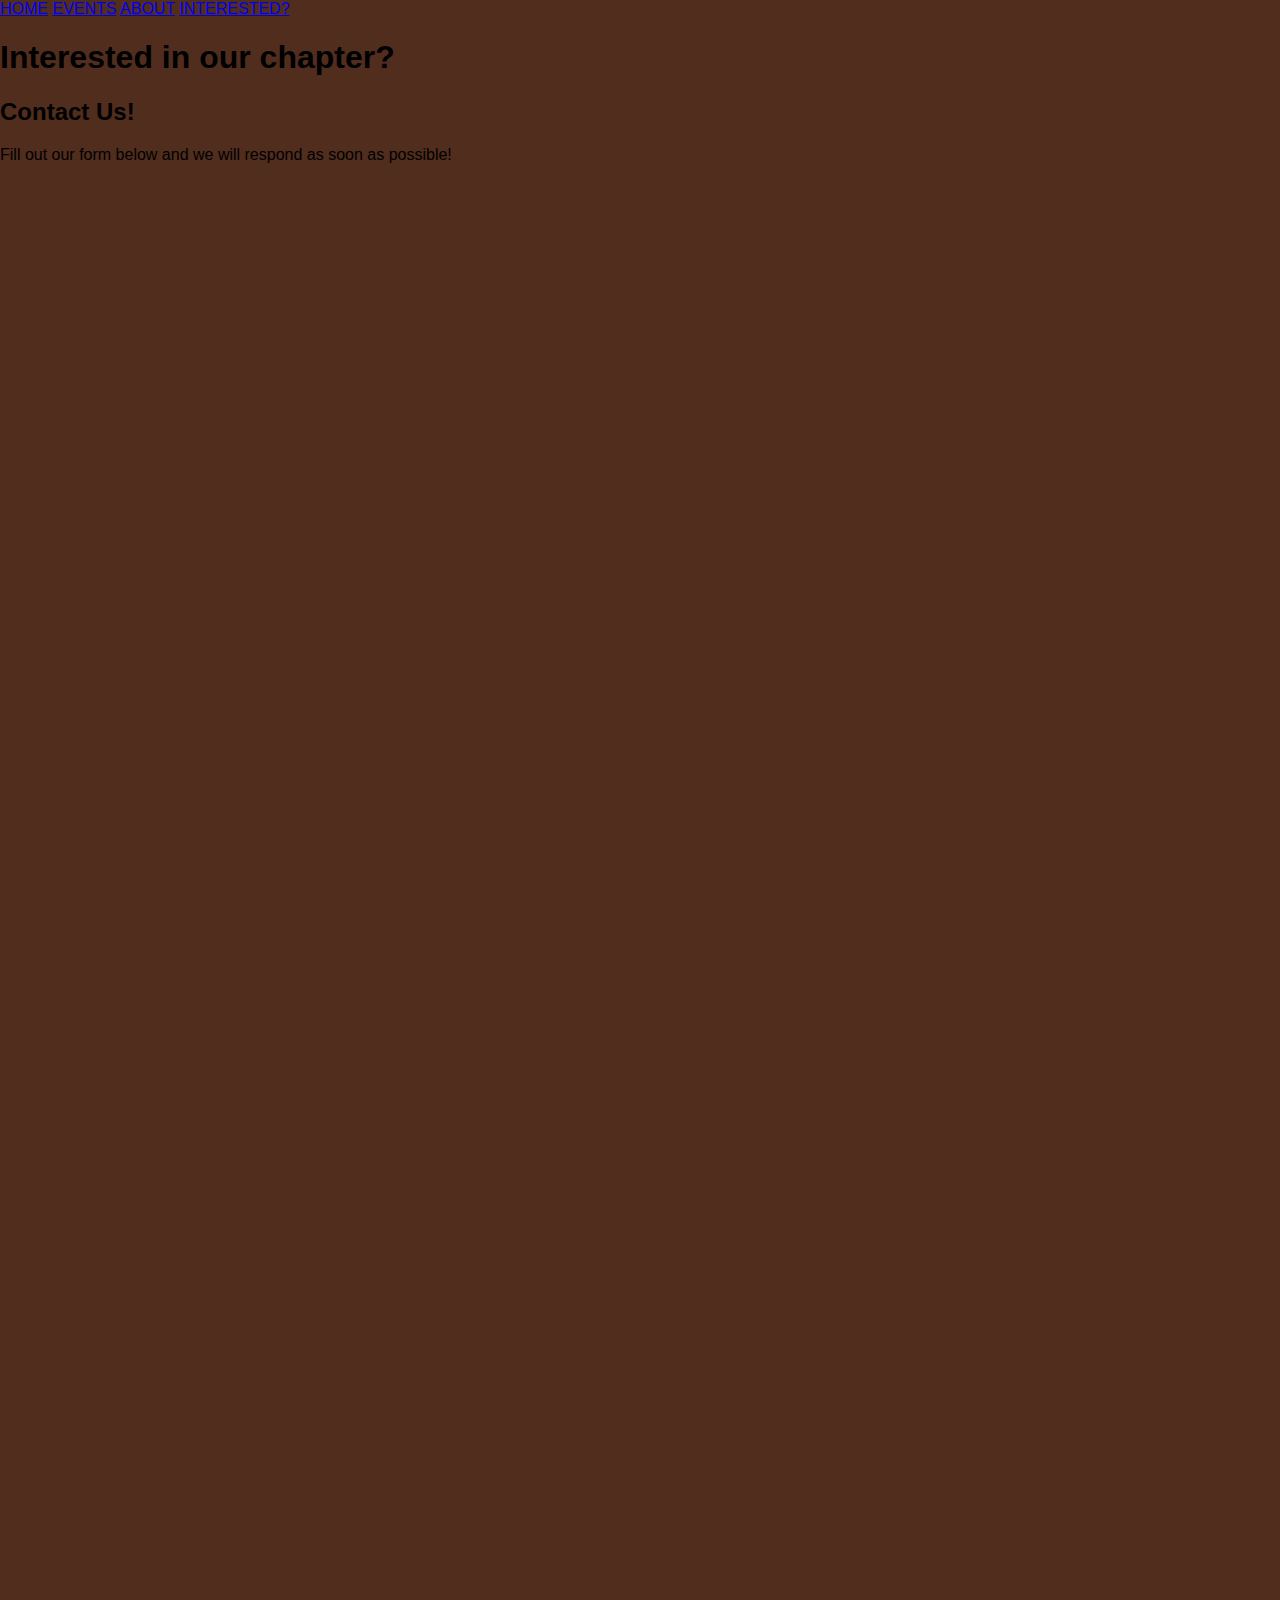
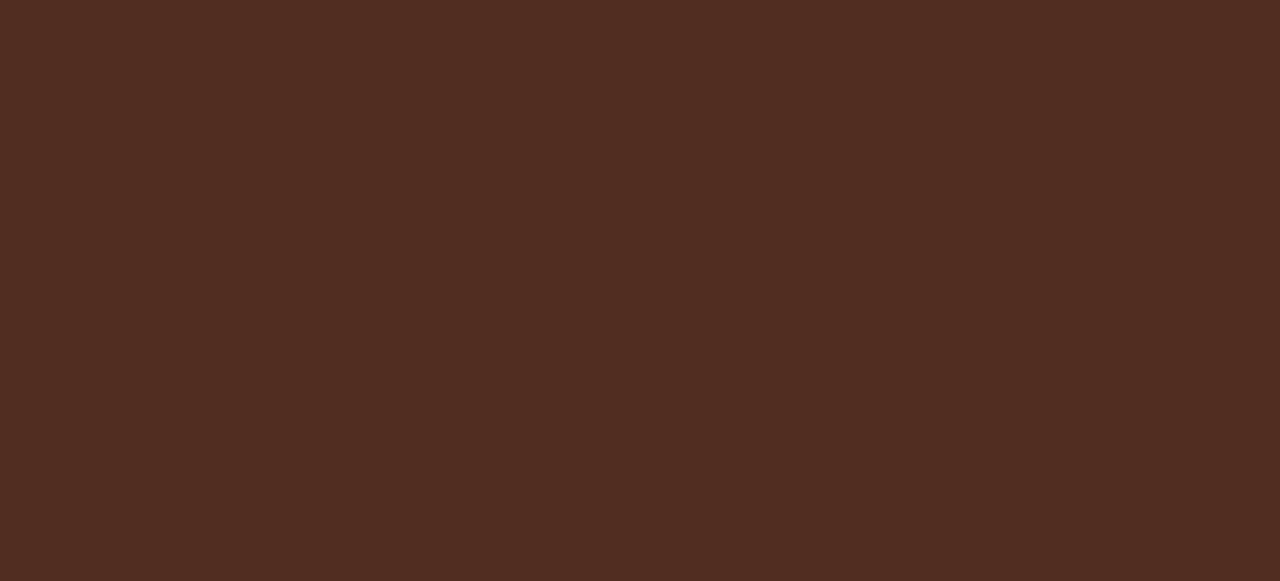
<file: contact.html>
<!DOCTYPE html>
<html lang="en">
<head>
    <meta charset="UTF-8">
    <meta name="viewport" content="width=device-width, initial-scale=1.0">
    <link rel="stylesheet" href="style.css">
    <title>Contact Us</title>
</head>
<body>
    <div class="nav">
        <a href="index.html">HOME</a>
        <a href="events.html">EVENTS</a>
        <a href="about.html">ABOUT</a>
        <a href="contact.html">INTERESTED?</a>
    </div>

    <h1>Interested in our chapter?</h1>

    <div class="contact">
        <h2>Contact Us!</h2>
        <p>Fill out our form below and we will respond as soon as possible!</p>

        <iframe src="https://docs.google.com/forms/d/e/1FAIpQLSfgR74oncivm1caqpuEoJLTiGh4ZsGPEGJiBb-1kHqzKalIlg/viewform?embedded=true" width="640" height="1997" frameborder="0" marginheight="0" marginwidth="0">Loading…</iframe>
    </div>
    <style src="script.js"></style>
</body>
</html>
</file>
<file: style.css>
*{
    box-sizing: border-box;
}

/* Background format and color */
body{
    background-color: #512D1E;
    margin: 0;
    font-family: sans-serif;
}

/* main body section*/
main{
    text-align: center;
    color: white;
    max-width: 900px;
    width: 100%;
    margin: 0 auto;
    padding: 0 16px;
}

.subtitle{
    font-style: italic;
}

/* Images size and format */
.pics_ku{
    max-width: 80%;
    height: auto;
}

.logo_ku{
    max-width: 30%;
    height: auto;
}

/* Navigation Bar format */
nav{
    position: sticky;
    top: 0;
}

ul {
    list-style: none;
    display: flex;
    justify-content: flex-start;
    align-items: center;
    background-color: #FFFFFF;
    padding: 0;
    margin: 0;
    background-image: url("images/kulambda_logo.png");
    background-size: 50px auto;
    background-repeat: no-repeat;
    background-position: right;
    gap: 5px;
}

ul li{
    margin: 0;
}

ul li a{
    color: #643614;
    text-decoration: none;
    font-size: 20px;
    padding: 15px 15px;
    display: block;
}

ul li a:hover{
    background-color: #643614;
    color: #FFFFFF;
}

ul li a.active{
    background-color: #643614;
    font-weight: bold;
    color: #FFFFFF;
}

/* Contact form link button*/
.contact a{
    background-color: #FFFFFF;
    color: #512D1E;
    padding: 30px 50px;
    text-decoration: none;
    font-size: 20px;
    font-weight: bold;
    border-radius: 15px;
    display: inline-block;
}

/* Footer design*/
footer{
    background-color: #643614;
    color: #FFFFFF;
    text-align: center;
    padding: 12px;
}


/* Tablet size*/
@media (max-width: 1024px){
    ul{
        gap: 2px;
        background-size: 35px auto;
    }

    ul li a{
        font-size: 16px;
        padding: 12px 12px;
    }

    .logo_ku{
        max-width: 40%;
    }

    .contact a{
        padding: 24px 44px;
        font-size: 18px;
        border-radius: 12px;
    }

}

/* Phones size*/
@media (max-width: 600px) {
    main{
        font-size: 14px;
    }

    ul{
        flex-wrap: wrap;
        gap: 0;
        background-size: 30px auto;
        justify-content: center;
        background-image: none;
    }

    ul li a{
        font-size: 14px;
        padding: 10px 10px;
    }

    .logo_ku{
        max-width: 60%;
    }

    .contact a{
        padding: 18px 36px;
        font-size: 15px;
        border-radius: 12px;
        max-width: 200px;
    }

    footer{
        padding: 10px;
    }
}
</file>
